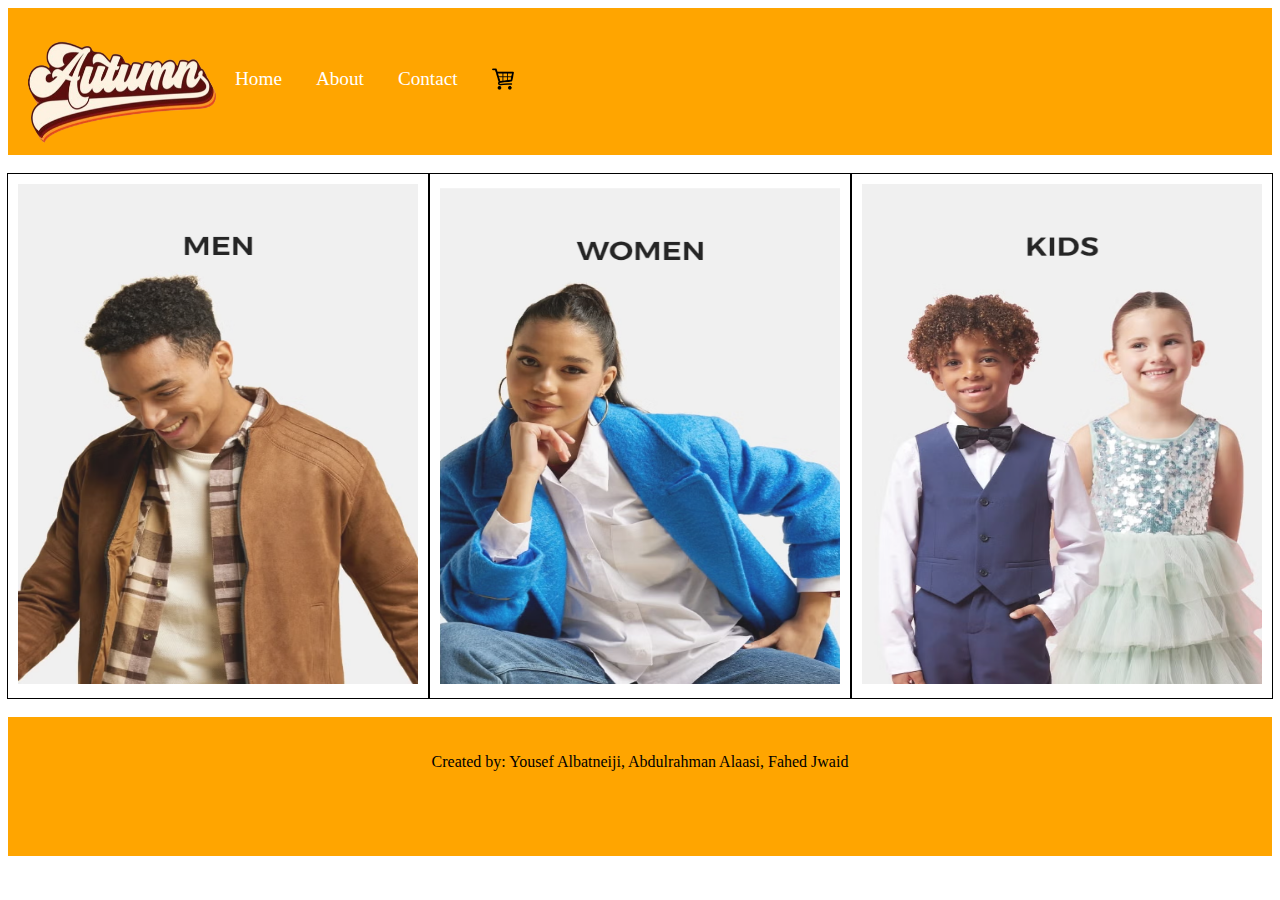
<file: TheProject/index.html>
<!DOCTYPE html>
<html lang="en">
<head>
    <meta charset="UTF-8">
    <meta name="viewport" content="width=device-width, initial-scale=1.0">
    <title>Autumn</title>
    <link rel="stylesheet" href="styles.css">
    <script src="scripts.js"> </script>
    <link rel="shortcut icon" type="image/png" href="../TheProject/photos/Screenshot_2024-05-26_001644-removebg-preview.png">
</head>
<body id="body1">
    <header>
        <div id="div1">
             <img src="../TheProject/photos/Screenshot_2024-05-26_001644-removebg-preview.png" alt="Logo" width="200">
             <a href="index.html">Home</a>
             <a href="about us.html">About</a>
             <a href="contact.html">Contact</a>
             <a href="cart.html"> <img src="../TheProject/photos/basket-cart-icon-27.png" width="22"></a>
        </div>
        <br>
    </header>

    <main>
        <div id="div2">
            <div id="div22">
                <a href="men.html">
                    <img src="../TheProject/photos/Man1.png" alt="Men" width="400" height="500">
                </a>
            </div>
            <div id="div22">
                <a href="women.html">
                    <img src="../TheProject/photos/women2.png" alt="Women" width="400" height="500">
                </a>
            </div>
            <div id="div22">
                <a href="kids.html">
                    <img src="../TheProject/photos/kids2.png" alt="Kids" width="400" height="500">
                </a>
            </div>
        </div> 
        <br>
    </main>

    <footer id="footer">
        <p>Created by: Yousef Albatneiji, Abdulrahman Alaasi, Fahed Jwaid</p>
    </footer>
</body>
</html>
</file>
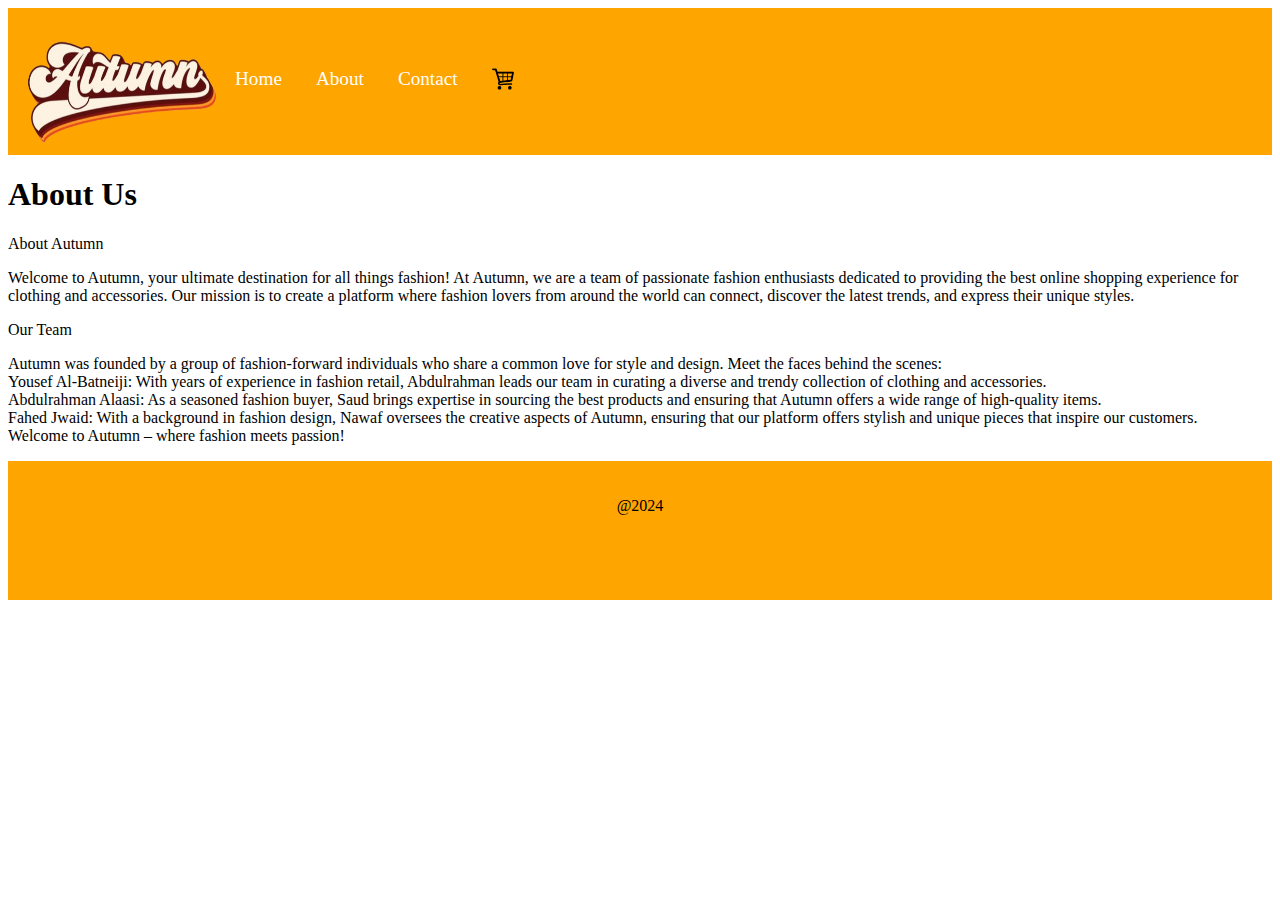
<file: TheProject/about us.html>
<!DOCTYPE html>
<html lang="en">
<head>
    <meta charset="UTF-8">
    <meta name="viewport" content="width=device-width, initial-scale=1.0">
    <title>Autumn About Us</title>
    <link rel="stylesheet" href="styles about us.css">
    <link rel="shortcut icon" type="image/png" href="../TheProject/photos/Screenshot_2024-05-26_001644-removebg-preview.png">
   
</head>
<body id="body1">
    <header>
        <div id="div1">
            <img src="../TheProject/photos/Screenshot_2024-05-26_001644-removebg-preview.png" alt="Logo" width="200">
               
                   <a  href="index.html">Home</a>
               
                   <a  href="about us.html">About</a>
               
                   <a  href="contact.html">Contact</a>
               
                   <a href="cart.html"> <img src="../TheProject/photos/basket-cart-icon-27.png" width="22"></a>
               
           
       </div>
    </header>

    <main>
        <section>
            <h1>About Us</h1>
            <p>About Autumn </p>
            <p>Welcome to Autumn, your ultimate destination for all things fashion! 

                At Autumn, we are a team of passionate fashion enthusiasts dedicated to providing the best online shopping experience for clothing and accessories. Our mission is to create a platform where fashion lovers from around the world can connect, discover the latest trends, and express their unique styles.
                 </p>
            <p>Our Team</p>
            <p>Autumn was founded by a group of fashion-forward individuals who share a common love for style and design. Meet the faces behind the scenes:<br>

                Yousef Al-Batneiji: With years of experience in fashion retail, Abdulrahman leads our team in curating a diverse and trendy collection of clothing and accessories. <br>

                Abdulrahman Alaasi: As a seasoned fashion buyer, Saud brings expertise in sourcing the best products and ensuring that Autumn offers a wide range of high-quality items. <br>
                
                Fahed Jwaid: With a background in fashion design, Nawaf oversees the creative aspects of Autumn, ensuring that our platform offers stylish and unique pieces that inspire our customers.<br>
                
                Welcome to Autumn – where fashion meets passion!
                </p>
                
        </section>

    </main>
</body>
<footer id="footer">
    <p>@2024</p>
</footer>
</html>
</file>
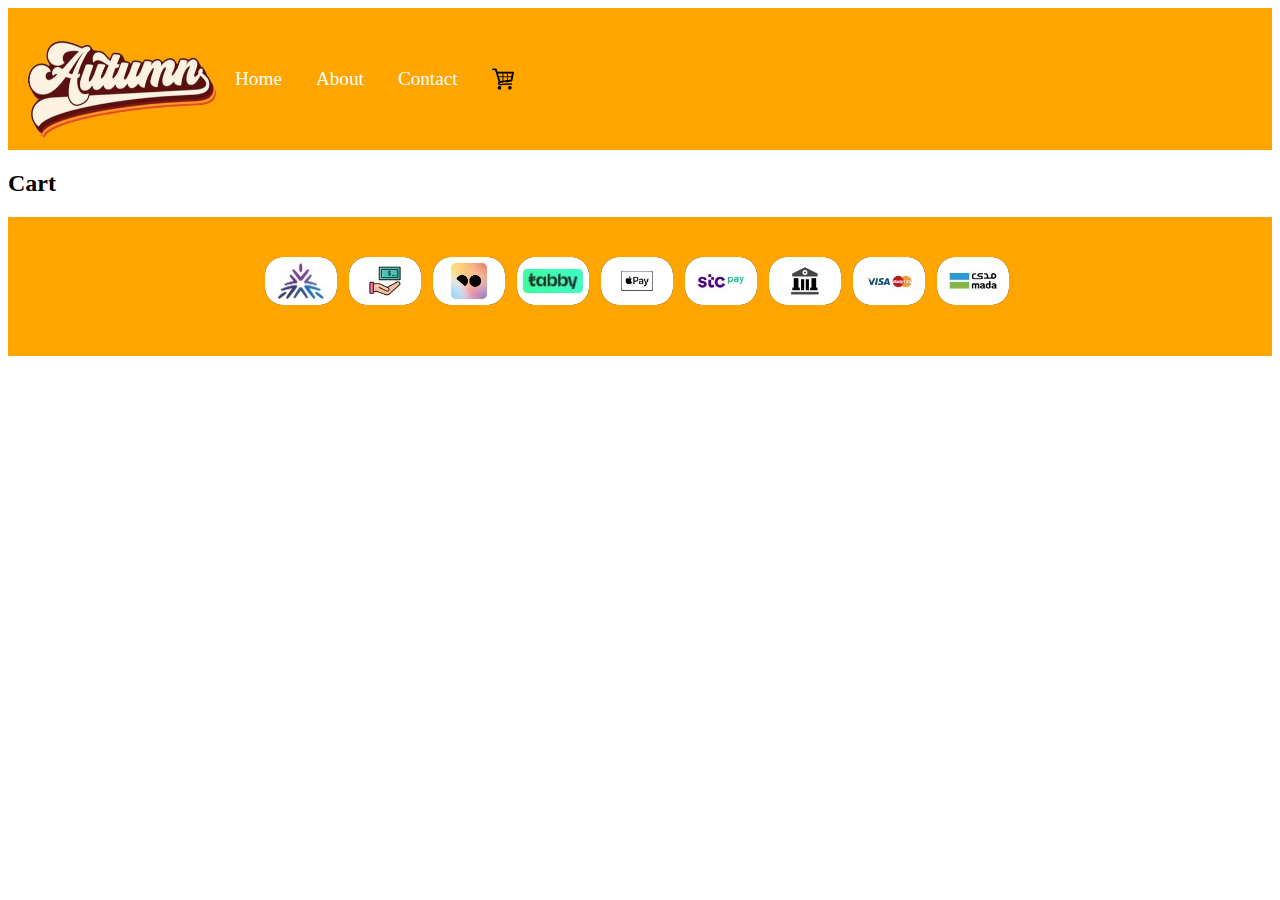
<file: TheProject/cart.html>
<html lang="en">
<head>
    <meta charset="UTF-8">
    <meta name="viewport" content="width=device-width, initial-scale=1.0">
    <title>Autumn cart</title>
    <script src="scripts.js"></script>
    <link rel="stylesheet" href="styles contact.css">
    <link rel="shortcut icon" type="image/png" href="../TheProject/photos/Screenshot_2024-05-26_001644-removebg-preview.png">
   
</head>
<body id="body1">
    <header>
        <div id="div1">
            <img src="../TheProject/photos/Screenshot_2024-05-26_001644-removebg-preview.png" alt="Logo" width="200">
               
                   <a  href="index.html">Home</a>
               
                   <a  href="about us.html">About</a>
               
                   <a  href="contact.html">Contact</a>
               
                   <a href="cart.html"> <img src="../TheProject/photos/basket-cart-icon-27.png" width="22"></a>
           
       </div>
    </header>
    <main>
        <h2>Cart</h2>
        <div id="cart-container" class="container mt-4">
            
        </div>
    </main>
    
    <footer id="footer">
        <img src="../TheProject/photos/ee1.png">
    </footer>
</body>
</html>
</file>
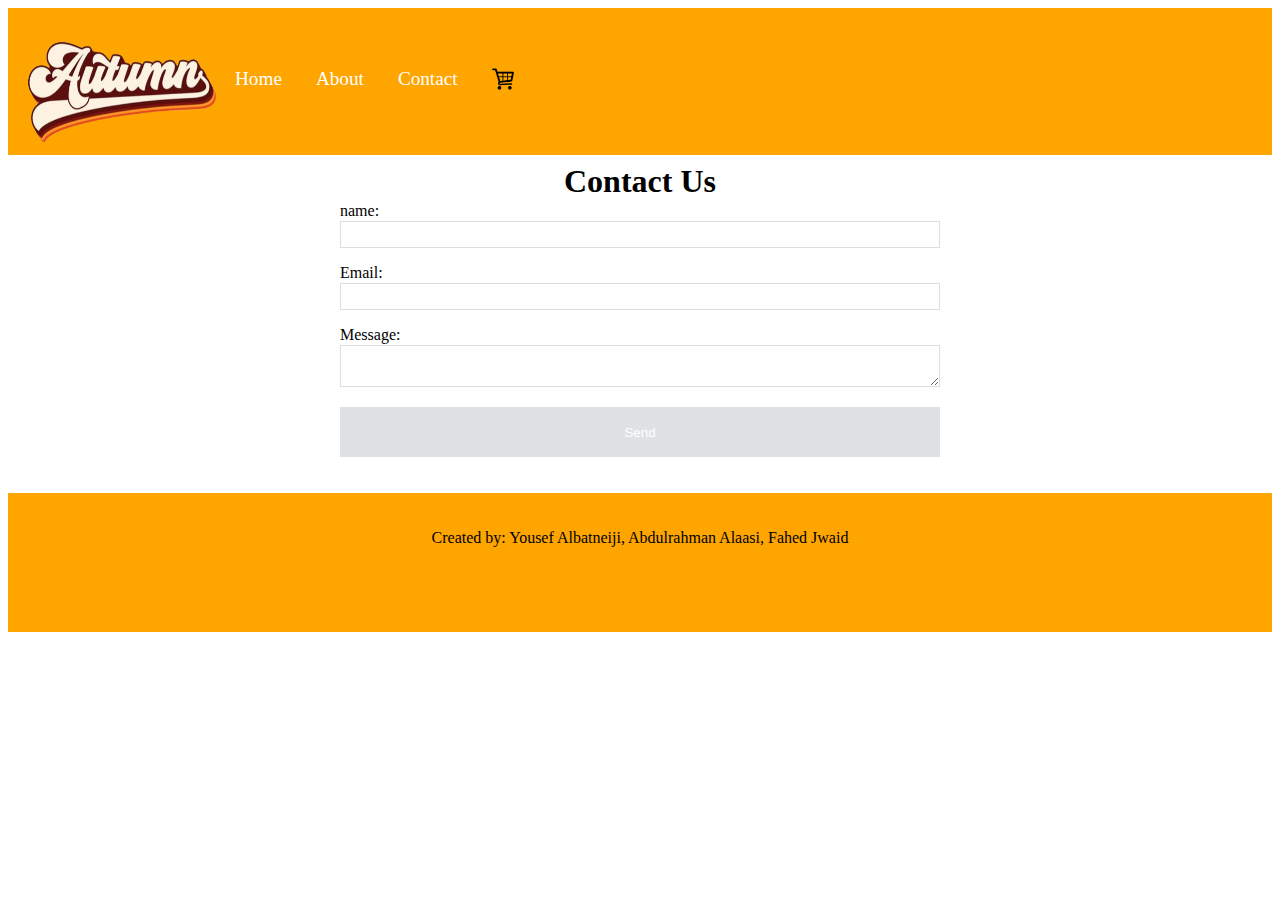
<file: TheProject/contact.html>
<!DOCTYPE html>
<html lang="en">
<head>
   
<meta name="viewport" content="width=device-width, initial-scale=1.0">
    <meta charset="UTF-8">
    <title>Autumn Contact Us</title>
    <link rel="stylesheet" href="styles contact.css">
    
    <link rel="shortcut icon" type="image/png" href="../TheProject/photos/Screenshot_2024-05-26_001644-removebg-preview.png">
   
</head>
<body id="body1">
    <header>
        <div id="div1">
            <img src="../TheProject/photos/Screenshot_2024-05-26_001644-removebg-preview.png" alt="Logo" width="200">
               
                   <a  href="index.html">Home</a>
               
                   <a  href="about us.html">About</a>
               
                   <a  href="contact.html">Contact</a>
               
                   <a href="cart.html"> <img src="../TheProject/photos/basket-cart-icon-27.png" width="22"></a>
           
       
   </div>
</header>

<main>
    <section class="contact">
        <h1>Contact Us</h1>
        <form action="#">
            <label for="name">name:</label>
            <input type="text" id="name" name="name" required>

            <label for="email">Email:</label>
            <input type="email" id="email" name="email" required>

            <label for="message">Message:</label>
            <textarea id="message" name="message" required></textarea>

            <button type="submit">Send</button>
        </form>
    </section>
</main>

<br>
<br>
<footer id="footer">
    <p>Created by: Yousef Albatneiji, Abdulrahman Alaasi, Fahed Jwaid</p>
</footer>

</body>
</html>
</file>
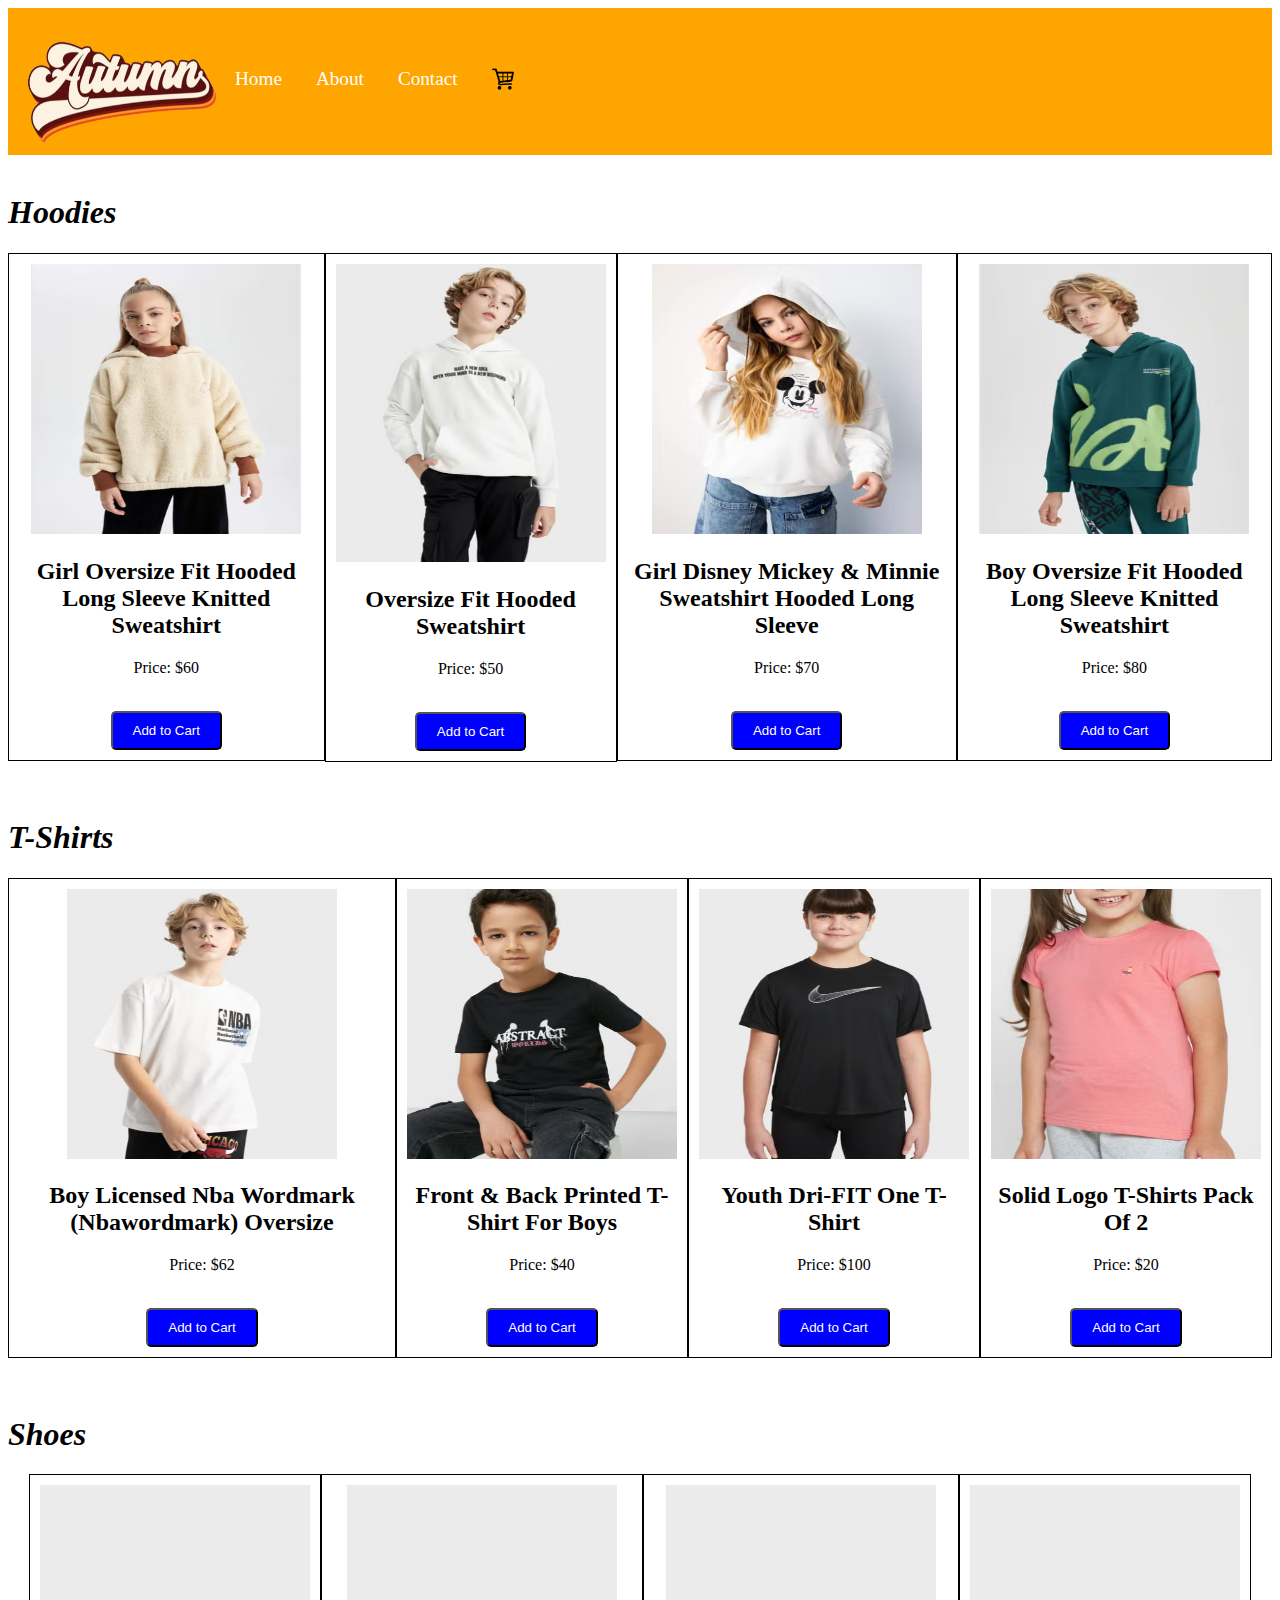
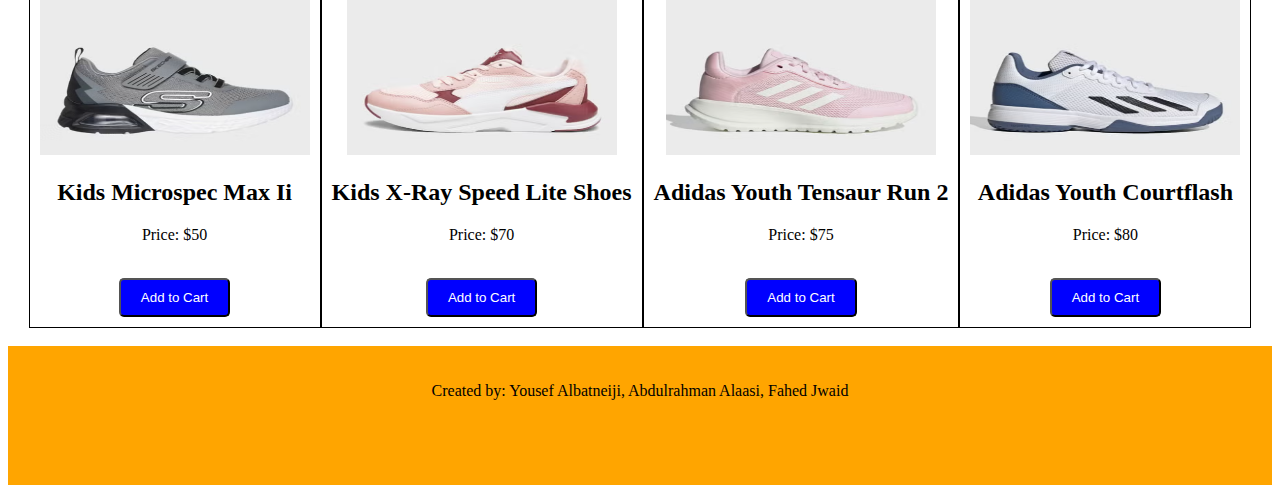
<file: TheProject/kids.html>
<!DOCTYPE html>
<html lang="en">
<head>
    <meta charset="UTF-8">
    <meta name="viewport" content="width=device-width, initial-scale=1.0">
    <title>Autumn kids</title>
    <link rel="stylesheet" href="styles.css">
    <script src="scripts.js"></script>
    <link rel="shortcut icon" type="image/png" href="../TheProject/photos/Screenshot_2024-05-26_001644-removebg-preview.png">
</head>
<body id="body1">
    <header>
        <div id="div1">
            <img src="../TheProject/photos/Screenshot_2024-05-26_001644-removebg-preview.png" alt="Logo" width="200">
            <a href="index.html">Home</a>
            <a href="about us.html">About</a>
            <a href="contact.html">Contact</a>
            <a href="cart.html"><img src="../TheProject/photos/basket-cart-icon-27.png" width="22"></a>
        </div>
        <br>
    </header>

    <main>
        <h1>Hoodies</h1>
        <div id="div2">
            <div id="div22">
                <img src="../TheProject/photos/h111.png" alt="Hoodies" width="270" height="270">
                <h2>Girl Oversize Fit Hooded Long Sleeve Knitted Sweatshirt</h2>
                <p>Price: $60</p>
                <br>
                <button id="button" class="btn btn-primary add-to-cart" data-name="Girl Oversize Fit Hooded Long Sleeve Knitted Sweatshirt" data-price="60">Add to Cart</button>
            </div>
            <div id="div22">
                <img src="../TheProject/photos/h222.png" alt="Hoodies" width="270" height="298">
                <h2>Oversize Fit Hooded Sweatshirt</h2>
                <p>Price: $50</p>
                <br>
                <button id="button" class="btn btn-primary add-to-cart" data-name="Oversize Fit Hooded Sweatshirt" data-price="50">Add to Cart</button>
            </div>
            <div id="div22">
                <img src="../TheProject/photos/h333.png" alt="Hoodies" width="270" height="270">
                <h2>Girl Disney Mickey & Minnie Sweatshirt Hooded Long Sleeve</h2>
                <p>Price: $70</p>
                <br>
                <button id="button" class="btn btn-primary add-to-cart" data-name="Girl Disney Mickey & Minnie Sweatshirt Hooded Long Sleeve" data-price="70">Add to Cart</button>
            </div>
            <div id="div22">
                <img src="../TheProject/photos/h444.png" alt="Hoodies" width="270" height="270">
                <h2>Boy Oversize Fit Hooded Long Sleeve Knitted Sweatshirt</h2>
                <p>Price: $80</p>
                <br>
                <button id="button" class="btn btn-primary add-to-cart" data-name="Boy Oversize Fit Hooded Long Sleeve Knitted Sweatshirt" data-price="80">Add to Cart</button>
            </div>
        </div>
        <br>
        <br>
        <h1>T-Shirts</h1>
        <div id="div2">
            <div id="div22">
                <img src="../TheProject/photos/t111.png" alt="T-Shirts" width="270" height="270">
                <h2>Boy Licensed Nba Wordmark (Nbawordmark) Oversize</h2>
                <p>Price: $62</p>
                <br>
                <button id="button" class="btn btn-primary add-to-cart" data-name="Boy Licensed Nba Wordmark (Nbawordmark) Oversize" data-price="62">Add to Cart</button>
            </div>
            <div id="div22">
                <img src="../TheProject/photos/t222.png" alt="T-Shirts" width="270" height="270">
                <h2>Front & Back Printed T-Shirt For Boys</h2>
                <p>Price: $40</p>
                <br>
                <button id="button" class="btn btn-primary add-to-cart" data-name="Front & Back Printed T-Shirt For Boys" data-price="40">Add to Cart</button>
            </div>
            <div id="div22">
                <img src="../TheProject/photos/t333.png" alt="T-Shirt" width="270" height="270">
                <h2>Youth Dri-FIT One T-Shirt</h2>
                <p>Price: $100</p>
                <br>
                <button id="button" class="btn btn-primary add-to-cart" data-name="Youth Dri-FIT One T-Shirt" data-price="100">Add to Cart</button>
            </div>
            <div id="div22">
                <img src="../TheProject/photos/t444.png" alt="T-Shirts" width="270" height="270">
                <h2>Solid Logo T-Shirts Pack Of 2</h2>
                <p>Price: $20</p>
                <br>
                <button id="button" class="btn btn-primary add-to-cart" data-name="Solid Logo T-Shirts Pack Of 2" data-price="20">Add to Cart</button>
            </div>
        </div>
        <br>
        <br>
        <h1> Shoes </h1>
        <div id="div2">
            <div id="div22">
                <img src="../TheProject/photos/s111.png" alt="Shoes" width="270" height="270">
                <h2>Kids Microspec Max Ii</h2>
                <p>Price: $50</p>
                <br>
                <button id="button" class="btn btn-primary add-to-cart" data-name="Kids Microspec Max Ii" data-price="50">Add to Cart</button>
            </div>
            <div id="div22">
                <img src="../TheProject/photos/s222.png" alt="Shoes" width="270" height="270">
                <h2>Kids X-Ray Speed Lite Shoes</h2>
                <p>Price: $70</p>
                <br>
                <button id="button" class="btn btn-primary add-to-cart" data-name="Kids X-Ray Speed Lite Shoes" data-price="70">Add to Cart</button>
            </div>
            <div id="div22">
                <img src="../TheProject/photos/s333.png" alt="Shoes" width="270" height="270">
                <h2>Adidas Youth Tensaur Run 2</h2>
                <p>Price: $75</p>
                <br>
                <button id="button" class="btn btn-primary add-to-cart" data-name="Adidas Youth Tensaur Run 2" data-price="75">Add to Cart</button>
            </div>
            <div id="div22">
                <img src="../TheProject/photos/s444.png" alt="Shoes" width="270" height="270">
                <h2>Adidas Youth Courtflash</h2>
                <p>Price: $80</p>
                <br>
                <button id="button" class="btn btn-primary add-to-cart" data-name="Adidas Youth Courtflash" data-price="80">Add to Cart</button>
            </div>
        </div>
    </main>
    <br>
    <footer id="footer">
        <p>Created by: Yousef Albatneiji, Abdulrahman Alaasi, Fahed Jwaid</p>
    </footer>
</body>
</html>
</file>
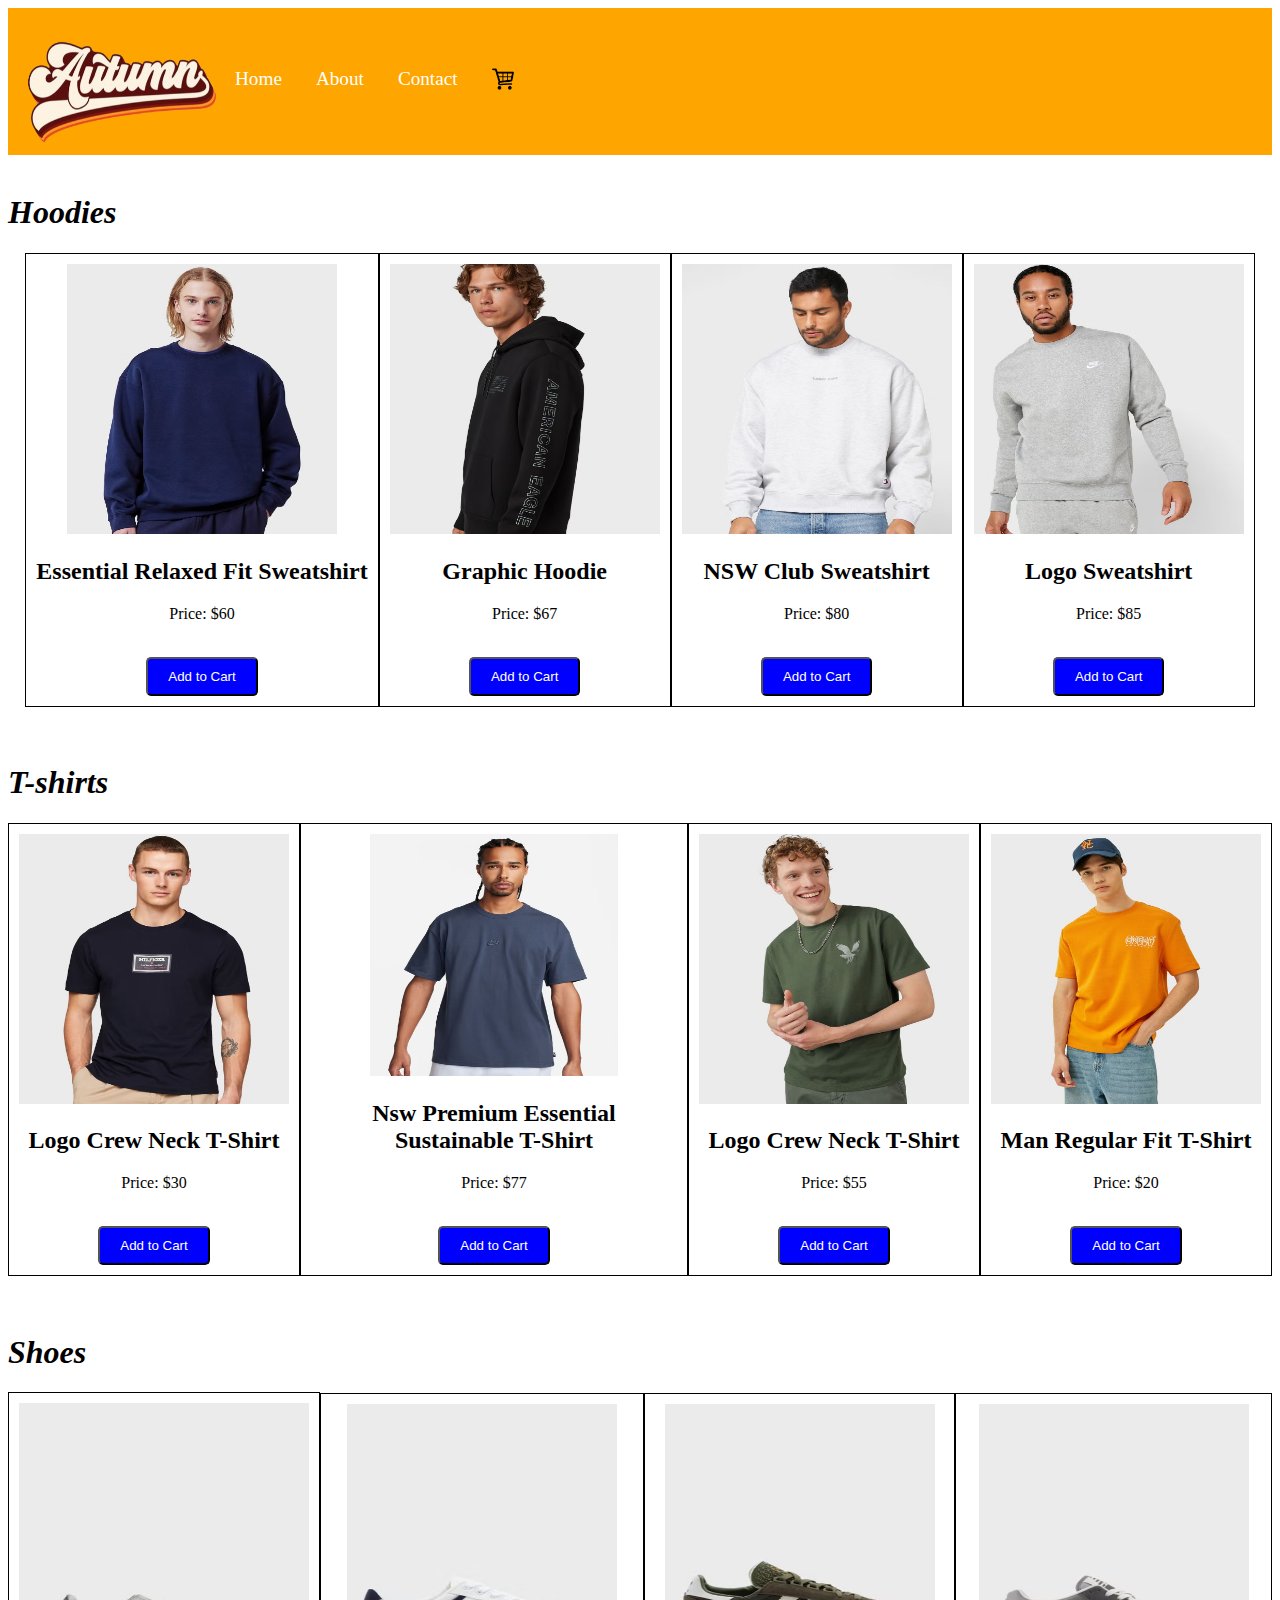
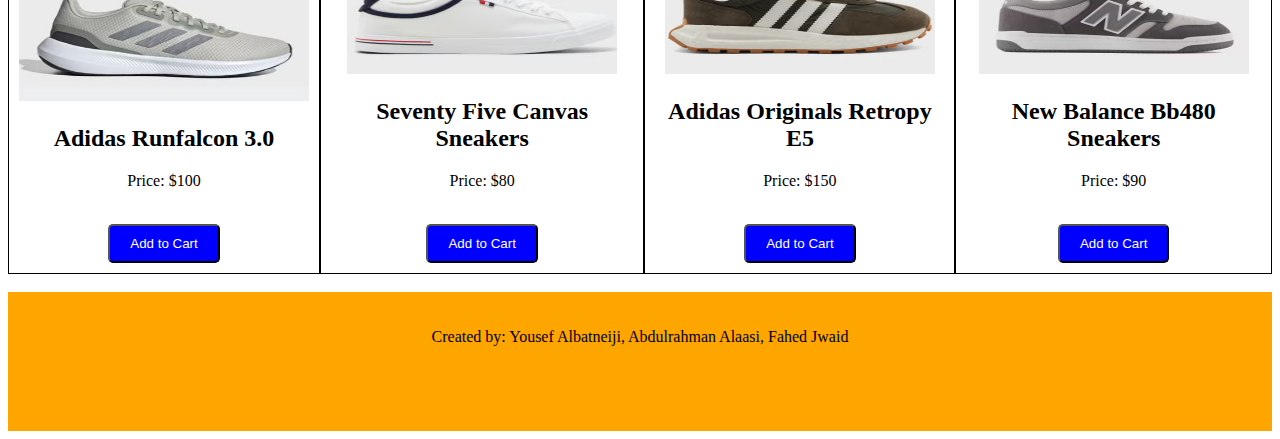
<file: TheProject/men.html>
<!DOCTYPE html>
<html lang="en">
<head>
    <meta charset="UTF-8">
    <meta name="viewport" content="width=device-width, initial-scale=1.0">
    <title>Autumn men</title>
    <link rel="stylesheet" href="styles.css">
    <script src="scripts.js"></script>
    <link rel="shortcut icon" type="image/png" href="../TheProject/photos/Screenshot_2024-05-26_001644-removebg-preview.png">
</head>
<body id="body1">
    <header>
        <div id="div1">
            <img src="../TheProject/photos/Screenshot_2024-05-26_001644-removebg-preview.png" alt="Logo" width="200">
            <a href="index.html">Home</a>
            <a href="about us.html">About</a>
            <a href="contact.html">Contact</a>
            <a href="cart.html"><img src="../TheProject/photos/basket-cart-icon-27.png" width="22"></a>
        </div>
        <br>
    </header>

    <main>
        <h1>Hoodies</h1>
        <div id="div2">
            <div id="div22">
                <img src="../TheProject/photos/h1.png" alt="Hoodie" width="270" height="270">
                <h2>Essential Relaxed Fit Sweatshirt</h2>
                <p>Price: $60</p>
                <br>
                <button id="button" class="btn btn-primary add-to-cart" data-name="Essential Relaxed Fit Sweatshirt" data-price="60">Add to Cart</button>
            </div>
            <div id="div22">
                <img src="../TheProject/photos/h2.png" alt="Hoodie" width="270" height="270">
                <h2>Graphic Hoodie</h2>
                <p>Price: $67</p>
                <br>
                <button id="button" class="btn btn-primary add-to-cart" data-name="Graphic Hoodie" data-price="67">Add to Cart</button>
            </div>
            <div id="div22">
                <img src="../TheProject/photos/h3.png" alt="Hoodie" width="270" height="270">
                <h2>NSW Club Sweatshirt</h2>
                <p>Price: $80</p>
                <br>
                <button id="button" class="btn btn-primary add-to-cart" data-name="NSW Club Sweatshirt" data-price="80">Add to Cart</button>
            </div>
            <div id="div22">
                <img src="../TheProject/photos/h4.png" alt="Hoodie" width="270" height="270">
                <h2>Logo Sweatshirt</h2>
                <p>Price: $85</p>
                <br>
                <button id="button" class="btn btn-primary add-to-cart" data-name="Logo Sweatshirt" data-price="85">Add to Cart</button>
            </div>
        </div>
        
        <br>
        <br>
        <h1>T-shirts</h1>
        <div id="div2">
            <div id="div22">
                <img src="../TheProject/photos/t1.png" alt="T-shirts" width="270" height="270">
                <h2>Logo Crew Neck T-Shirt</h2>
                <p>Price: $30</p>
                <br>
                <button id="button" class="btn btn-primary add-to-cart" data-name="Logo Crew Neck T-Shirt" data-price="30">Add to Cart</button>
            </div>
            <div id="div22">
                <img src="../TheProject/photos/t2.png" alt="T-Shirt" width="248" height="242">
                <h2>Nsw Premium Essential Sustainable T-Shirt</h2>
                <p>Price: $77</p>
                <br>
                <button id="button" class="btn btn-primary add-to-cart" data-name="Nsw Premium Essential Sustainable T-Shirt" data-price="77">Add to Cart</button>
            </div>
            <div id="div22">
                <img src="../TheProject/photos/t3.png" alt="T-Shirt" width="270" height="270">
                <h2>Logo Crew Neck T-Shirt</h2>
                <p>Price: $55</p>
                <br>
                <button id="button" class="btn btn-primary add-to-cart" data-name="Logo Crew Neck T-Shirt" data-price="55">Add to Cart</button>
            </div>
            <div id="div22">
                <img src="../TheProject/photos/t4.png" alt="T-Shirt" width="270" height="270">
                <h2>Man Regular Fit T-Shirt</h2>
                <p>Price: $20</p>
                <br>
                <button id="button" class="btn btn-primary add-to-cart" data-name="Man Regular Fit T-Shirt" data-price="20">Add to Cart</button>
            </div>
        </div>
        
        <br>
        <br>
        <h1>Shoes</h1>
        <div id="div2">
            <div id="div22">
                <img src="../TheProject/photos/s1.png" alt="Shoes" width="290" height="298">
                <h2>Adidas Runfalcon 3.0</h2>
                <p>Price: $100</p>
                <br>
                <button id="button" class="btn btn-primary add-to-cart" data-name="Adidas Runfalcon 3.0" data-price="100">Add to Cart</button>
            </div>
            <div id="div22">
                <img src="../TheProject/photos/s2.png" alt="Shoes" width="270" height="270">
                <h2>Seventy Five Canvas Sneakers</h2>
                <p>Price: $80</p>
                <br>
                <button id="button" class="btn btn-primary add-to-cart" data-name="Seventy Five Canvas Sneakers" data-price="80">Add to Cart</button>
            </div>
            <div id="div22">
                <img src="../TheProject/photos/s3.png" alt="Shoes" width="270" height="270">
                <h2>Adidas Originals Retropy E5</h2>
                <p>Price: $150</p>
                <br>
                <button id="button" class="btn btn-primary add-to-cart" data-name="Adidas Originals Retropy E5" data-price="150">Add to Cart</button>
            </div>
            <div id="div22">
                <img src="../TheProject/photos/s4.png" alt="Shoes" width="270" height="270">
                <h2>New Balance Bb480 Sneakers</h2>
                <p>Price: $90</p>
                <br>
                <button id="button" class="btn btn-primary add-to-cart" data-name="New Balance Bb480 Sneakers" data-price="90">Add to Cart</button>
            </div>
        </div>
    </main>
    <br>
    <footer id="footer">
        <p>Created by: Yousef Albatneiji, Abdulrahman Alaasi, Fahed Jwaid</p>
    </footer>
</body>
</html>
</file>
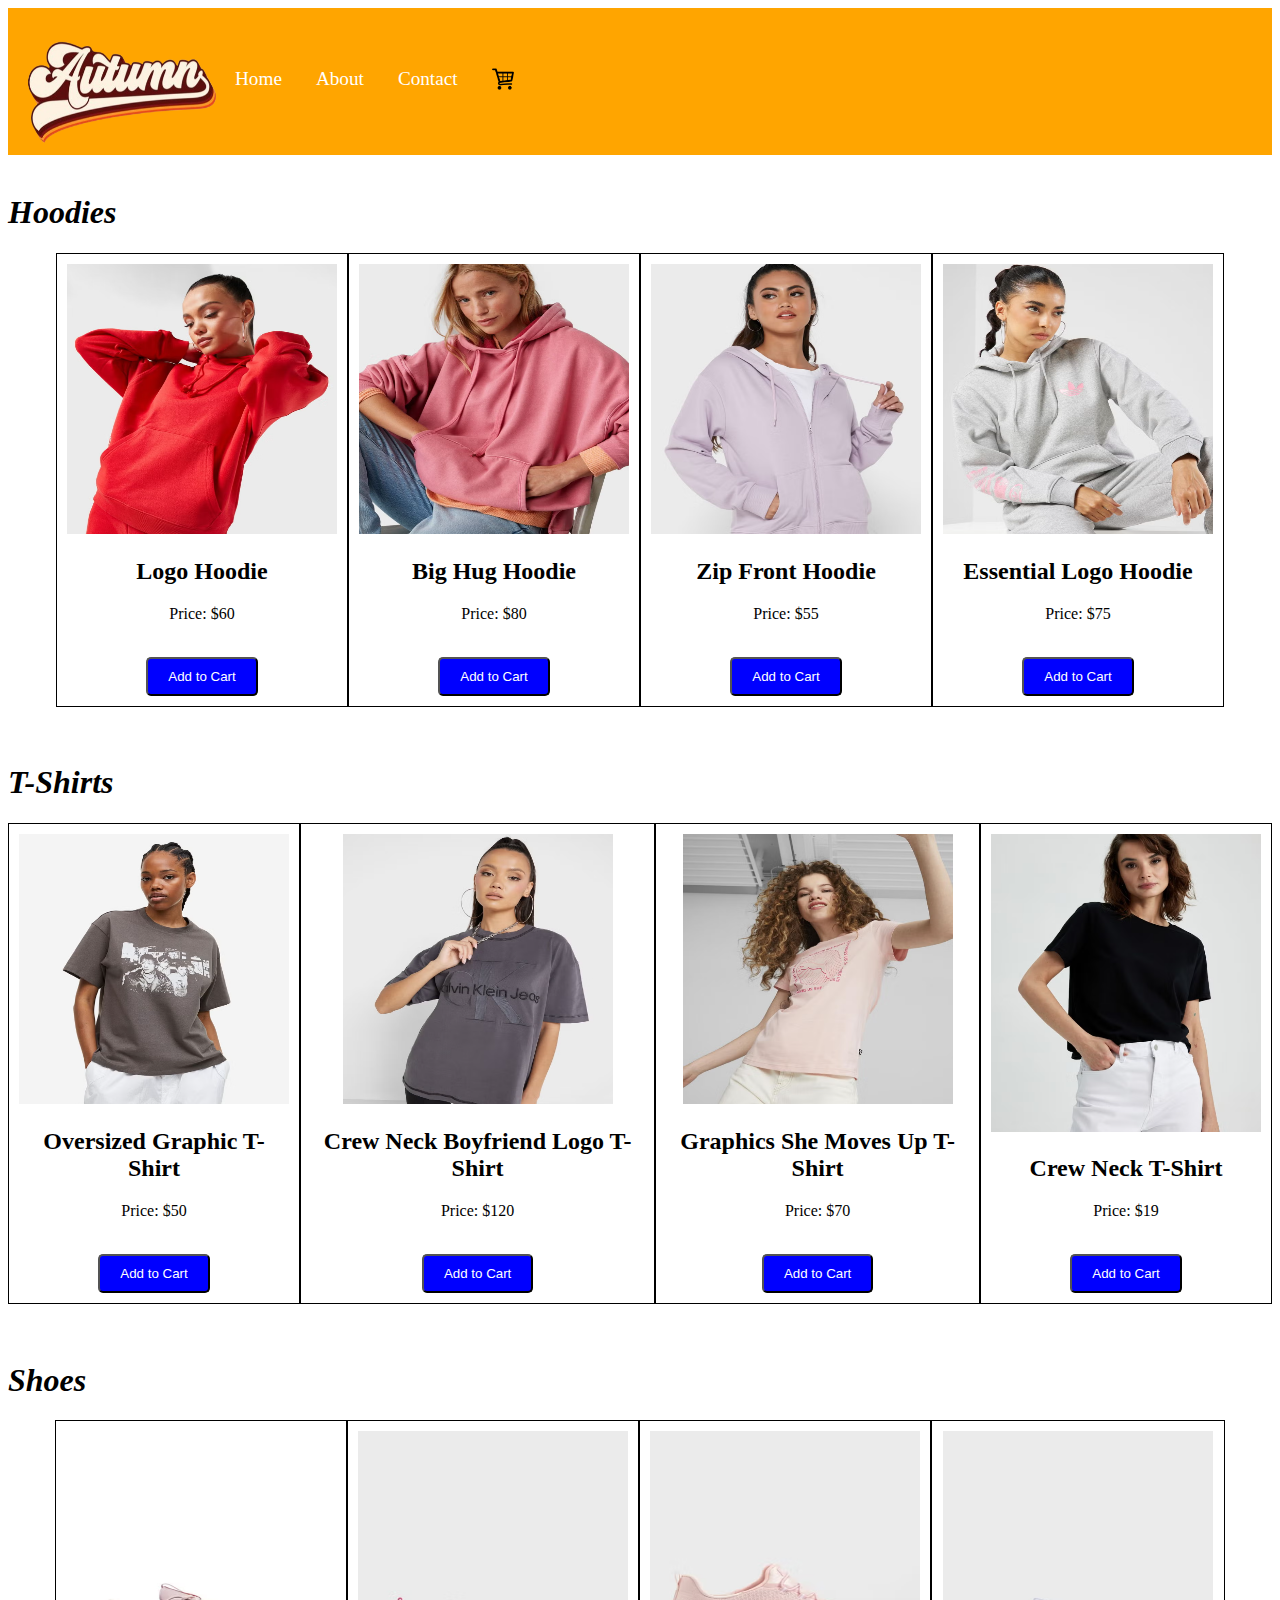
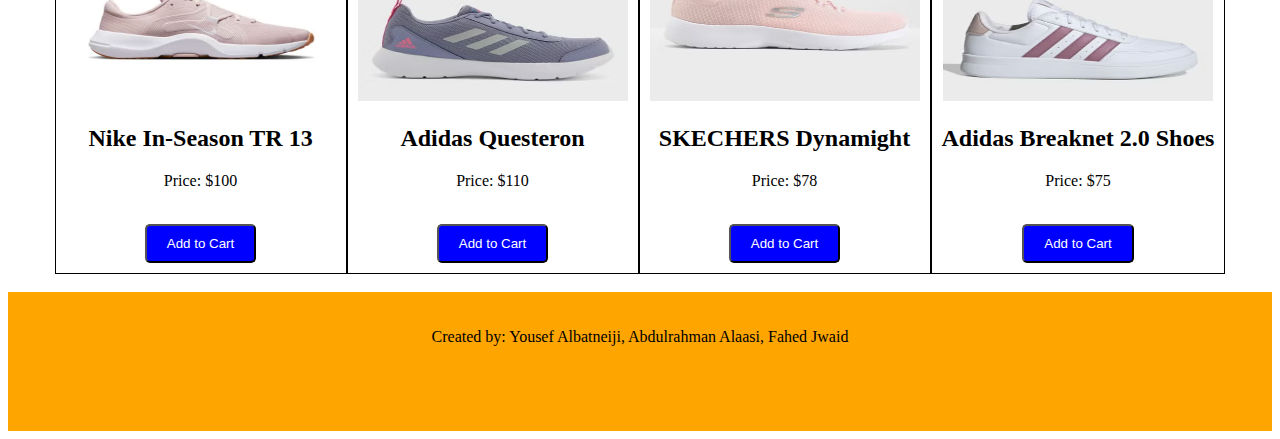
<file: TheProject/women.html>
<!DOCTYPE html>
<html lang="en">
<head>
    <meta charset="UTF-8">
    <meta name="viewport" content="width=device-width, initial-scale=1.0">
    <title>Autumn women</title>
    <link rel="stylesheet" href="styles.css">
    <script src="scripts.js"></script>
    <link rel="shortcut icon" type="image/png" href="../TheProject/photos/Screenshot_2024-05-26_001644-removebg-preview.png">
</head>
<body id="body1">
    <header>
        <div id="div1">
            <img src="../TheProject/photos/Screenshot_2024-05-26_001644-removebg-preview.png" alt="Logo" width="200">
            <a href="index.html">Home</a>
            <a href="about_us.html">About</a>
            <a href="contact.html">Contact</a>
            <a href="cart.html"><img src="../TheProject/photos/basket-cart-icon-27.png" width="22" alt="Cart"></a>
        </div>
        <br>
    </header>
    <main>
        <h1>Hoodies</h1>
        <div id="div2">
            <div id="div22">
                <img src="../TheProject/photos/h11.png" alt="Hoodies" width="270" height="270">
                <h2>Logo Hoodie</h2>
                <p>Price: $60</p>
                <br>
                <button id="button" class="btn btn-primary add-to-cart" data-name="Logo Hoodie" data-price="60">Add to Cart</button>
            </div>
            <div id="div22">
                <img src="../TheProject/photos/h22.png" alt="Hoodies" width="270" height="270">
                <h2>Big Hug Hoodie</h2>
                <p>Price: $80</p>
                <br>
                <button id="button" class="btn btn-primary add-to-cart" data-name="Big Hug Hoodie" data-price="80">Add to Cart</button>
            </div>
            <div id="div22">
                <img src="../TheProject/photos/h33.png" alt="Hoodies" width="270" height="270">
                <h2>Zip Front Hoodie</h2>
                <p>Price: $55</p>
                <br>
                <button id="button" class="btn btn-primary add-to-cart" data-name="Zip Front Hoodie" data-price="55">Add to Cart</button>
            </div>
            <div id="div22">
                <img src="../TheProject/photos/h44.png" alt="Hoodies" width="270" height="270">
                <h2>Essential Logo Hoodie</h2>
                <p>Price: $75</p>
                <br>
                <button id="button" class="btn btn-primary add-to-cart" data-name="Essential Logo Hoodie" data-price="75">Add to Cart</button>
            </div>
        </div>
        <br><br>
        <h1>T-Shirts</h1>
        <div id="div2">
            <div id="div22">
                <img src="../TheProject/photos/t11.png" alt="T-Shirts" width="270" height="270">
                <h2>Oversized Graphic T-Shirt</h2>
                <p>Price: $50</p>
                <br>
                <button id="button" class="btn btn-primary add-to-cart" data-name="Oversized Graphic T-Shirt" data-price="50">Add to Cart</button>
            </div>
            <div id="div22">
                <img src="../TheProject/photos/t22.png" alt="T-Shirts" width="270" height="270">
                <h2>Crew Neck Boyfriend Logo T-Shirt</h2>
                <p>Price: $120</p>
                <br>
                <button id="button" class="btn btn-primary add-to-cart" data-name="Crew Neck Boyfriend Logo T-Shirt" data-price="120">Add to Cart</button>
            </div>
            <div id="div22">
                <img src="../TheProject/photos/t33.png" alt="T-Shirts" width="270" height="270">
                <h2>Graphics She Moves Up T-Shirt</h2>
                <p>Price: $70</p>
                <br>
                <button id="button" class="btn btn-primary add-to-cart" data-name="Graphics She Moves Up T-Shirt" data-price="70">Add to Cart</button>
            </div>
            <div id="div22">
                <img src="../TheProject/photos/t44.png" alt="T-Shirts" width="270" height="298">
                <h2>Crew Neck T-Shirt</h2>
                <p>Price: $19</p>
                <br>
                <button id="button" class="btn btn-primary add-to-cart" data-name="Crew Neck T-Shirt" data-price="19">Add to Cart</button>
            </div>
        </div>
        <br><br>
        <h1>Shoes</h1>
        <div id="div2">
            <div id="div22">
                <img src="../TheProject/photos/s11.png" alt="Shoes" width="270" height="270">
                <h2>Nike In-Season TR 13</h2>
                <p>Price: $100</p>
                <br>
                <button id="button" class="btn btn-primary add-to-cart" data-name="Nike In-Season TR 13" data-price="100">Add to Cart</button>
            </div>
            <div id="div22">
                <img src="../TheProject/photos/s22.png" alt="Shoes" width="270" height="270">
                <h2>Adidas Questeron</h2>
                <p>Price: $110</p>
                <br>
                <button id="button" class="btn btn-primary add-to-cart" data-name="Adidas Questeron" data-price="110">Add to Cart</button>
            </div>
            <div id="div22">
                <img src="../TheProject/photos/s33.png" alt="Shoes" width="270" height="270">
                <h2>SKECHERS Dynamight</h2>
                <p>Price: $78</p>
                <br>
                <button id="button" class="btn btn-primary add-to-cart" data-name="SKECHERS Dynamight" data-price="78">Add to Cart</button>
            </div>
            <div id="div22">
                <img src="../TheProject/photos/s44.png" alt="Shoes" width="270" height="270">
                <h2>Adidas Breaknet 2.0 Shoes</h2>
                <p>Price: $75</p>
                <br>
                <button id="button" class="btn btn-primary add-to-cart" data-name="Adidas Breaknet 2.0 Shoes" data-price="75">Add to Cart</button>
            </div>
        </div>
    </main>
    <br>
    <footer id="footer">
        <p>Created by: Yousef Albatneiji, Abdulrahman Alaasi, Fahed Jwaid</p>
    </footer>
</body>
</html>
</file>
<file: TheProject/styles.css>
#body1{
    align-items: center;
background-color:white;

    
}
   
#div1{
    padding:10px;
    background-color: orange;
    display: flex;
    
a{
        text-decoration: none;
        color: white;
        padding: 50px 17px;
        font-size: larger;
    
        
    }
    
    }
    #div22{
        display: inline-block;
    padding: 10px;
    border: 1px solid #000;
    background-color: white;
    }
    #div2{
        display: flex;
        text-align: center;
        align-items: center;
        justify-content: center;
        
    }
    #footer{
        background-color: orange;
        height: 11vh;
        color: black; 
    padding: 20px;
    text-align: center;
    }


    #button{
        padding: 10px 20px;
        color: white;
        background-color: blue;
        text-decoration: none;
        border-radius: 5px;
        
    }
    
    h1{
        font-style:oblique;
    }
</file>
<file: TheProject/styles about us.css>
#body1{
    align-items: center;
background-color:white;
    
}
   
#div1{
    padding:10px;
    background-color: orange;
    display: flex;
    
a{
        text-decoration: none;
        color: white;
        padding: 50px 17px;
        font-size: larger;
    
        
    }
    
    }
    #div22{
        display: inline-block;
    padding: 10px;
    border: 1px solid #000;
    }
    #div2{
        display: flex;
        text-align: center;
        align-items: center;
        justify-content: center;
    }
    #footer{
        background-color: orange;
        height: 11vh;
        color: black; 
    padding: 20px;
    text-align: center;
    }


    #button{
        padding: 10px 20px;
        color: white;
        background-color: blue;
        text-decoration: none;
        border-radius: 5px;
        
    }
</file>
<file: TheProject/styles contact.css>
#body1{
    align-items: center;
background-color:white;
    
}
   
#div1{
    padding:10px;
    background-color: orange;
    display: flex;
    
a{
        text-decoration: none;
        color: white;
        padding: 50px 17px;
        font-size: larger;
    
        
    }
    
    }
    #div22{
        display: inline-block;
    padding: 10px;
    border: 1px solid #000;
    }
    #div2{
        display: flex;
        text-align: center;
        align-items: center;
        justify-content: center;
    }
    #footer{
        background-color: orange;
        height: 11vh;
        color: black; 
    padding: 20px;
    text-align: center;
    }


    #button{
        padding: 10px 20px;
        color: white;
        background-color: blue;
        text-decoration: none;
        border-radius: 5px;
        
    }

    .contact {
        width: 100%;
        max-width: 600px;
        margin: 0 auto;
        line-height: 10px;
    }
    
    .contact h1 {
        text-align: center;
        margin-bottom: 20px;
    }
    
    .contact form {
        display: flex;
        flex-direction: column;
    }
    
    .contact form label {
        margin-bottom: 5px;
    }
    
    .contact form input, .contact form textarea {
        margin-bottom: 20px;
        padding: 5px;
        border: 1px solid #ddd;
    }
    
    .contact form button {
        
        background-color: #dfe2e4;
        color: white;
        border: none;
        cursor: pointer;
        
        display: flex;
        flex-direction: column;
        justify-content: center;
        align-items: center;
        height: 50px;
        padding: 0 10px;
    }
</file>
